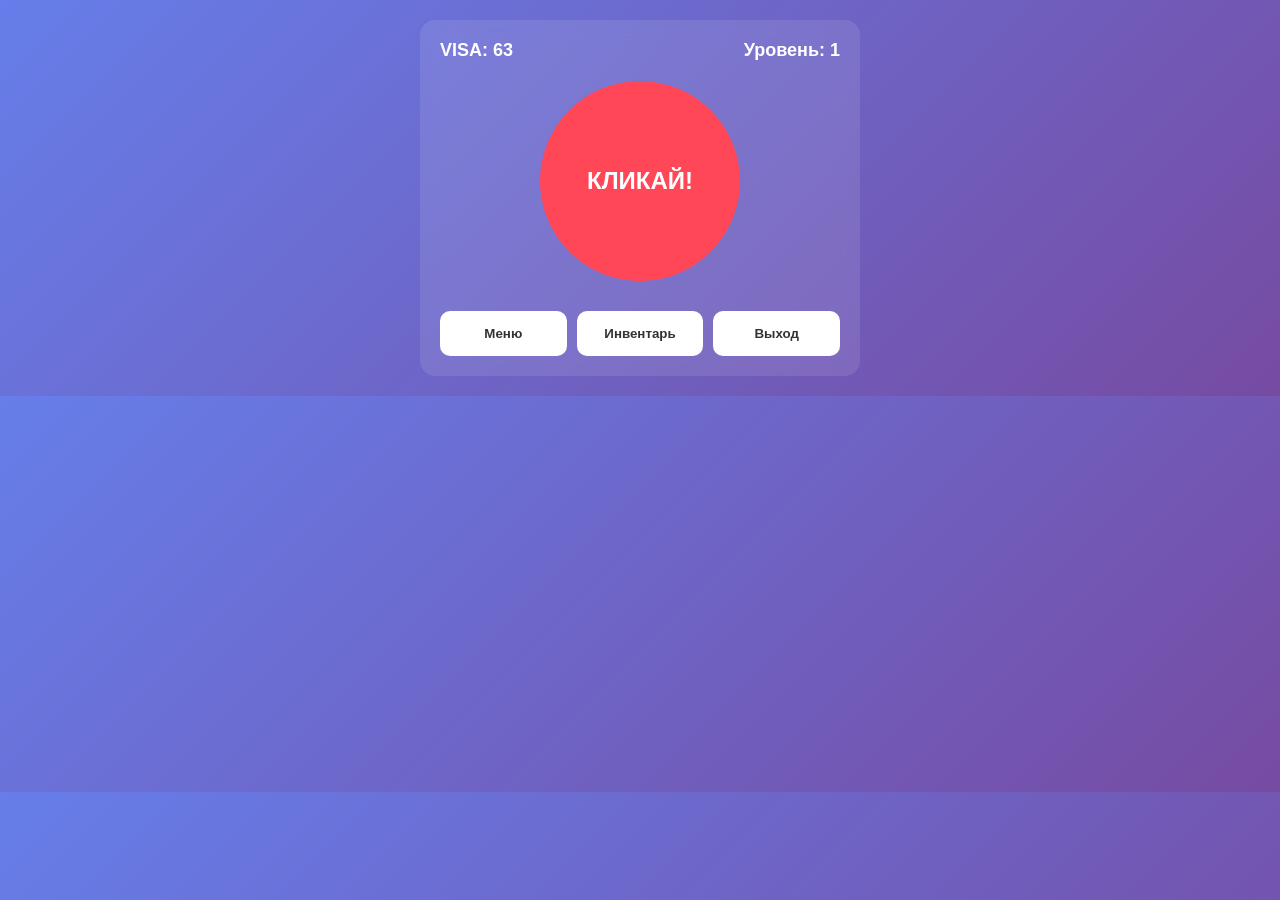
<file: index.html>
<!DOCTYPE html>
<html lang="ru">
<head>
    <meta charset="UTF-8">
    <title>Visaclicker</title>
    <meta name="viewport" content="width=device-width, initial-scale=1.0">
    <style>
        body {
            margin: 0;
            padding: 20px;
            background: linear-gradient(135deg, #667eea 0%, #764ba2 100%);
            font-family: Arial, sans-serif;
            color: white;
        }
        
        .container {
            max-width: 400px;
            margin: 0 auto;
            background: rgba(255,255,255,0.1);
            padding: 20px;
            border-radius: 15px;
            backdrop-filter: blur(10px);
        }
        
        .stats {
            display: flex;
            justify-content: space-between;
            margin-bottom: 20px;
            font-size: 18px;
            font-weight: bold;
        }
        
        #figure {
            width: 200px;
            height: 200px;
            margin: 20px auto;
            cursor: pointer;
            display: flex;
            align-items: center;
            justify-content: center;
            font-size: 24px;
            font-weight: bold;
            user-select: none;
        }
        
        .circle { background: #ff4757; border-radius: 50%; }
        .square { background: #2ed573; }
        .triangle { 
            width: 0; height: 0; 
            border-left: 100px solid transparent;
            border-right: 100px solid transparent;
            border-bottom: 200px solid #3742fa;
            background: transparent !important;
        }
        
        .controls {
            margin-top: 30px;
            display: flex;
            gap: 10px;
        }
        
        button {
            flex: 1;
            padding: 15px;
            border: none;
            border-radius: 10px;
            background: #fff;
            color: #333;
            font-weight: bold;
            cursor: pointer;
        }
        
        .gift {
            position: fixed;
            width: 50px;
            height: 50px;
            background: gold;
            border-radius: 10px;
            animation: float 2s infinite;
            cursor: pointer;
            display: none;
            font-size: 30px;
            text-align: center;
            line-height: 50px;
        }
        
        @keyframes float {
            0%, 100% { transform: translateY(0px); }
            50% { transform: translateY(-20px); }
        }
    </style>
</head>
<body>
    <div class="container">
        <div class="stats">
            <div>VISA: <span id="visa">63</span></div>
            <div>Уровень: <span id="level">1</span></div>
        </div>
        
        <div id="figure" class="circle" onclick="clickFigure()">
            КЛИКАЙ!
        </div>
        
        <div class="controls">
            <button onclick="openMenu()">Меню</button>
            <button onclick="openInventory()">Инвентарь</button>
            <button onclick="exitGame()">Выход</button>
        </div>
    </div>
    
    <div id="gift" class="gift" onclick="collectGift()">🎁</div>
    
    <script>
        let visa = 63;
        let level = 1;
        let gifts = 0;
        let figures = ['circle', 'square', 'triangle'];
        
        function clickFigure() {
            visa += 5;
            level++;
            
            document.getElementById('visa').textContent = visa;
            document.getElementById('level').textContent = level;
            
            // Анимация клика
            const figure = document.getElementById('figure');
            figure.style.transform = 'scale(0.9)';
            setTimeout(() => figure.style.transform = 'scale(1)', 100);
            
            // Рандомный подарок (5% шанс)
            if (Math.random() < 0.05) {
                showGift();
            }
            
            // Меняем фигуру
            setTimeout(changeFigure, 100);
        }
        
        function changeFigure() {
            const figure = document.getElementById('figure');
            const randomFig = figures[Math.floor(Math.random() * figures.length)];
            
            figure.className = '';
            figure.classList.add(randomFig);
        }
        
        function showGift() {
            const gift = document.getElementById('gift');
            gift.style.display = 'block';
            gift.style.left = Math.random() * 80 + 10 + '%';
            gift.style.top = Math.random() * 50 + 20 + '%';
            
            setTimeout(() => {
                gift.style.display = 'none';
            }, 5000);
        }
        
        function collectGift() {
            gifts++;
            document.getElementById('gift').style.display = 'none';
            alert(`🎁 Получен подарок! Всего подарков: ${gifts}`);
        }
        
        function openMenu() {
            alert('Меню улучшений (в разработке)');
        }
        
        function openInventory() {
            alert(`Инвентарь: 🎁 ${gifts} подарков`);
        }
        
        function exitGame() {
            if (confirm('Выйти из игры?')) {
                // Если в Telegram
                if (typeof Telegram !== 'undefined' && Telegram.WebApp) {
                    Telegram.WebApp.close();
                } else {
                    alert('Игра закрывается');
                }
            }
        }
        
        // Автосмена фигур каждые 2 секунды
        setInterval(changeFigure, 2000);
        
        // Интеграция с Telegram
        if (typeof Telegram !== 'undefined' && Telegram.WebApp) {
            Telegram.WebApp.ready();
            Telegram.WebApp.expand();
        }
    </script>
</body>
</html>
</file>
